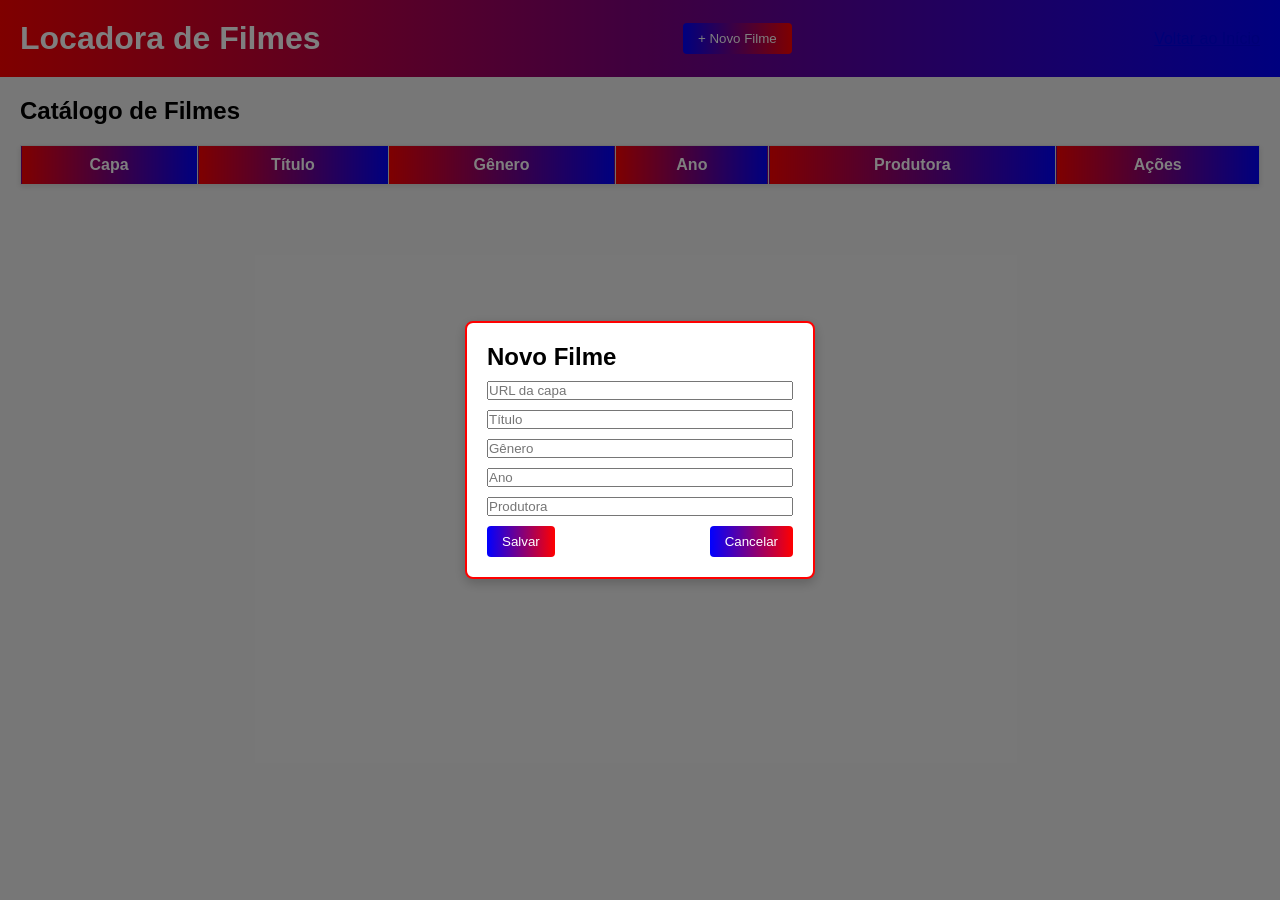
<file: index.html>
<!DOCTYPE html>
<html lang="pt-BR">
<head>
    <meta charset="UTF-8">
    <meta name="viewport" content="width=device-width, initial-scale=1.0">
    <title>Locadora de Filmes</title>
    <link rel="stylesheet" href="style.css">
</head>
<body>
    <header>
        <h1>Locadora de Filmes</h1>
        <button onclick="abrirModalFilme()">+ Novo Filme</button>
        
        <a href="inicio.html">Voltar ao Início</a>
    </header>

    <main>
        <h2>Catálogo de Filmes</h2>
        <table>
            <thead>
                <tr>
                    <th>Capa</th>
                    <th>Título</th>
                    <th>Gênero</th>
                    <th>Ano</th>
                    <th>Produtora</th>
                    <th>Ações</th>
                </tr>
            </thead>
            <tbody id="dadosFilmes"></tbody>
        </table>
    </main>

    <div id="modalFilme" class="modal">
        <div class="modal-content">
            <h2>Novo Filme</h2>
            <input type="text" id="capa" placeholder="URL da capa">
            <input type="text" id="titulo" placeholder="Título">
            <input type="text" id="genero" placeholder="Gênero">
            <input type="number" id="ano" placeholder="Ano">
            <input type="text" id="produtora" placeholder="Produtora">
            <div class="modal-buttons">
                <button onclick="salvarFilme()">Salvar</button>
                <button onclick="fecharModalFilme()">Cancelar</button>
            </div>
        </div>
    </div>

    <script src="script.js"></script>
</body>
</html>
</file>
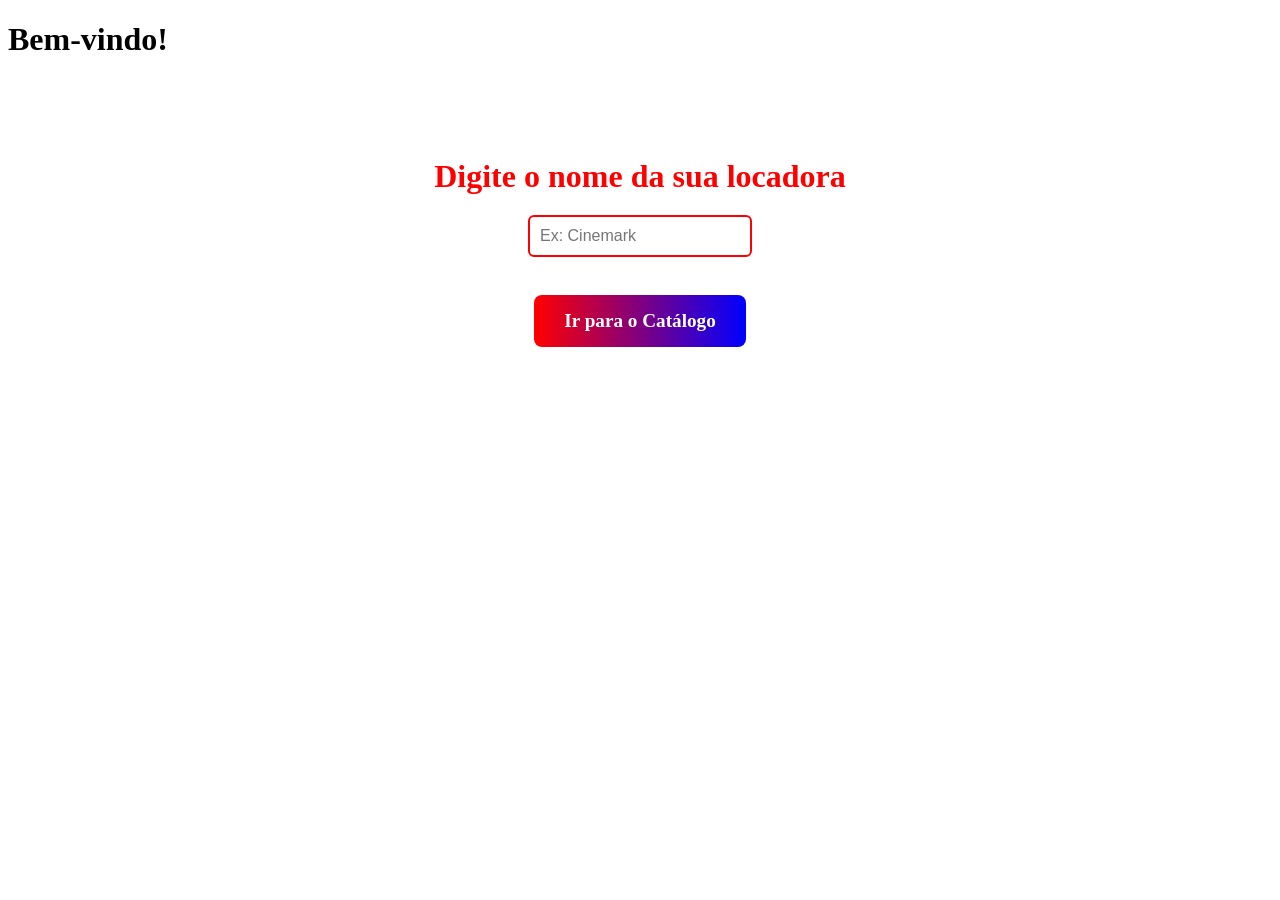
<file: inicio.html>
<!DOCTYPE html>
<html lang="pt-BR">
<head>
    <meta charset="UTF-8">
    <meta name="viewport" content="width=device-width, initial-scale=1.0">
    <title>Locadora - Início</title>
    <link rel="stylesheet" href="cadastro.css">
</head>
<body>
    <header>
        <h1>Bem-vindo!</h1>
    </header>

    <main class="home">
        <h2>Digite o nome da sua locadora</h2>
        <input type="text" placeholder="Ex: Cinemark">
        <br><br>
       
        <a href="index.html" class="btn-inicio">Ir para o Catálogo</a>
    </main>
</body>
</html>
</file>
<file: style.css>
* {
    margin: 0;
    padding: 0;
    box-sizing: border-box;
}

body {
    font-family: Arial, sans-serif;
    background-color: #f0f0f0;
}

header {
    background: linear-gradient(90deg, #ff0000, #0000ff);
    color: #fff;
    padding: 20px;
    display: flex;
    justify-content: space-between;
    align-items: center;
}


button {
    padding: 8px 15px;
    border: none;
    cursor: pointer;
    background: linear-gradient(90deg, #0000ff, #ff0000);
    color: #fff;
    border-radius: 4px;
    transition: transform 0.2s, opacity 0.3s;
}
button:hover {
    transform: scale(1.05);
    opacity: 0.9;
}


main {
    padding: 20px;
}


table {
    width: 100%;
    margin-top: 20px;
    border-collapse: collapse;
    background-color: #fff;
    box-shadow: 0 2px 6px rgba(0,0,0,0.1);
}

th, td {
    padding: 10px;
    border: 1px solid #ddd;
    text-align: center;
}
th {
    background: linear-gradient(90deg, #ff0000, #0000ff);
    color: white;
}


.modal {
    display: none;
    position: fixed;
    background: rgba(0, 0, 0, 0.5);
    top: 0;
    left: 0;
    width: 100%;
    height: 100%;
    justify-content: center;
    align-items: center;
    display: flex;
}

.modal-content {
    background: #fff;
    width: 350px;
    padding: 20px;
    border-radius: 8px;
    display: flex;
    flex-direction: column;
    gap: 10px;
    box-shadow: 0 4px 12px rgba(0,0,0,0.2);
    border: 2px solid #ff0000;
}

.modal-buttons {
    display: flex;
    justify-content: space-between;
}
</file>
<file: cadastro.css>
.home {
    text-align: center;
    margin-top: 100px;
}

.home h2 {
    font-size: 2em;
    color: #ff0000;
    margin-bottom: 20px;
}

.home input {
    padding: 10px;
    font-size: 1em;
    border: 2px solid #ff0000;
    border-radius: 6px;
    margin-bottom: 20px;
}


.btn-inicio {
    display: inline-block;
    padding: 15px 30px;
    font-size: 1.2em;
    font-weight: bold;
    text-decoration: none;
    color: #fff;
    background: linear-gradient(90deg, #ff0000, #0000ff);
    border-radius: 8px;
    transition: transform 0.2s, box-shadow 0.3s;
}

.btn-inicio:hover {
    transform: scale(1.1);
    box-shadow: 0 4px 12px rgba(0,0,0,0.3);
}
</file>
